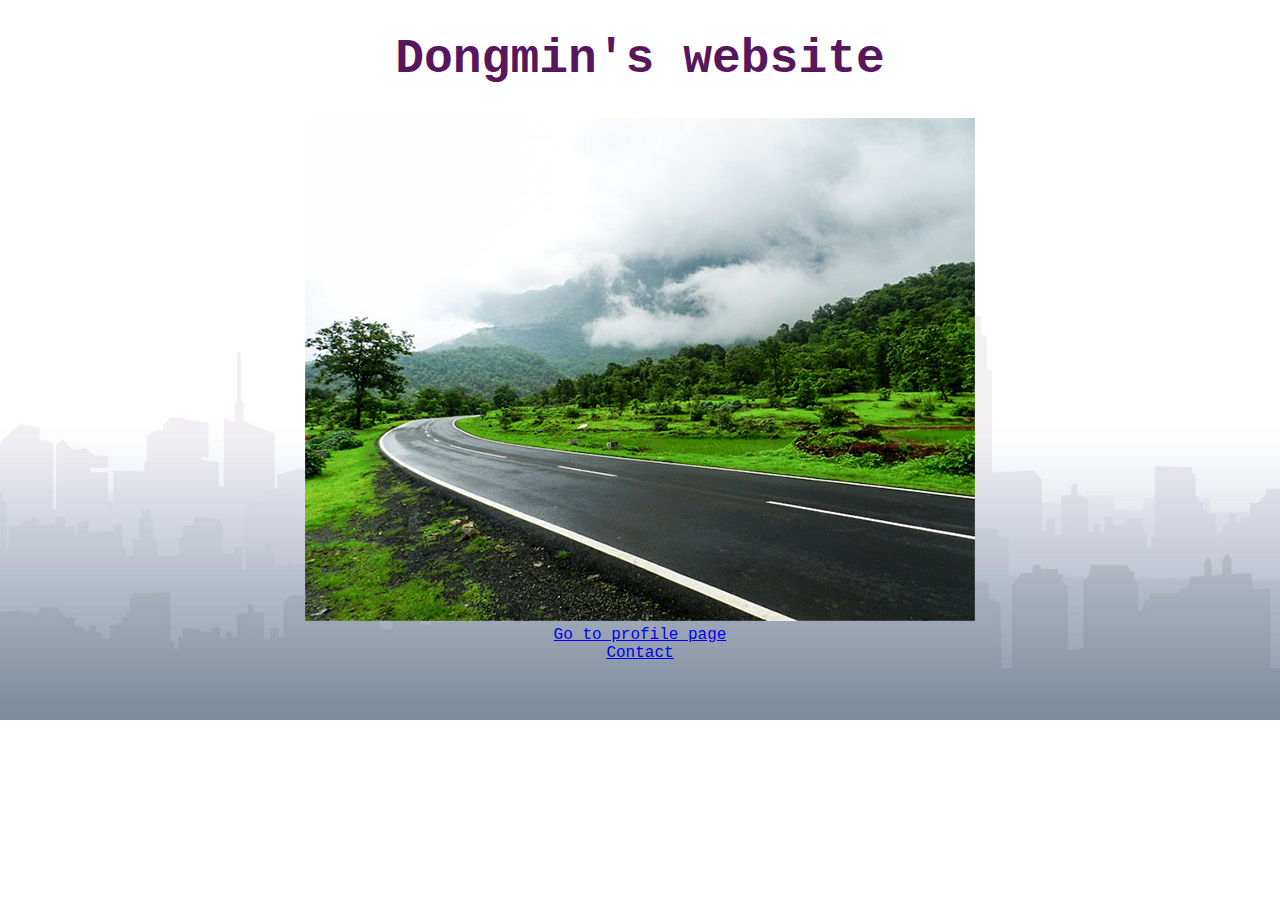
<file: index.html>
<!DOCTYPE html>
<html>
<head>
    <title>My website</title>
    <link rel="stylesheet" href="style.css">
</head>
<body>
    <h1>Dongmin's website</h1>
    <img src="images/street.jpg">
    <br>
    <a href="profile.html">Go to profile page</a>
    <br>
    <a href="contact.html">Contact</a>
</body>

</html>
</file>
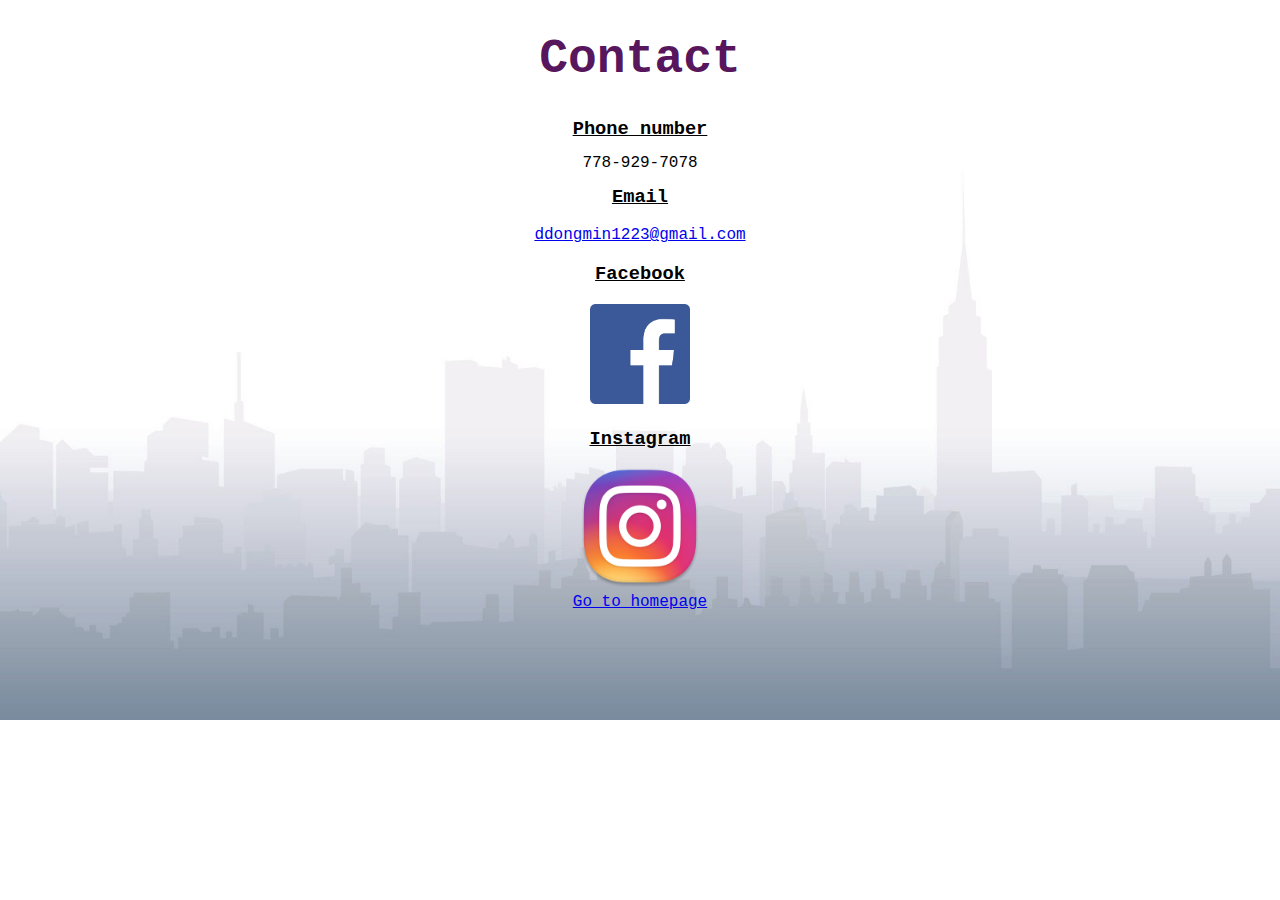
<file: contact.html>
<!DOCTYPE html>
<html>

<head>
    <link rel="stylesheet" href="style.css">
</head>

<body>
    <h1>Contact</h1>
    <h3>Phone number</h3>
    <p>778-929-7078</p>
    <h3>Email</h3>
    <a href="mailto:ddongmin1223@gmail.com">ddongmin1223@gmail.com</a>
    <h3>Facebook</h3>
    <a href="https://www.facebook.com/dongmin.hwang.357">
        <img class="facebook" height="150" src="images/facebook.png">
    </a>
    <h3>Instagram</h3>
    <a href="https://www.instagram.com/ddongmin1223/">
        <img class="instagram" height="150" src="images/instagram.png">
    </a>
    <br>
    <a href="index.html">Go to homepage</a>
</body>

</html>
</file>
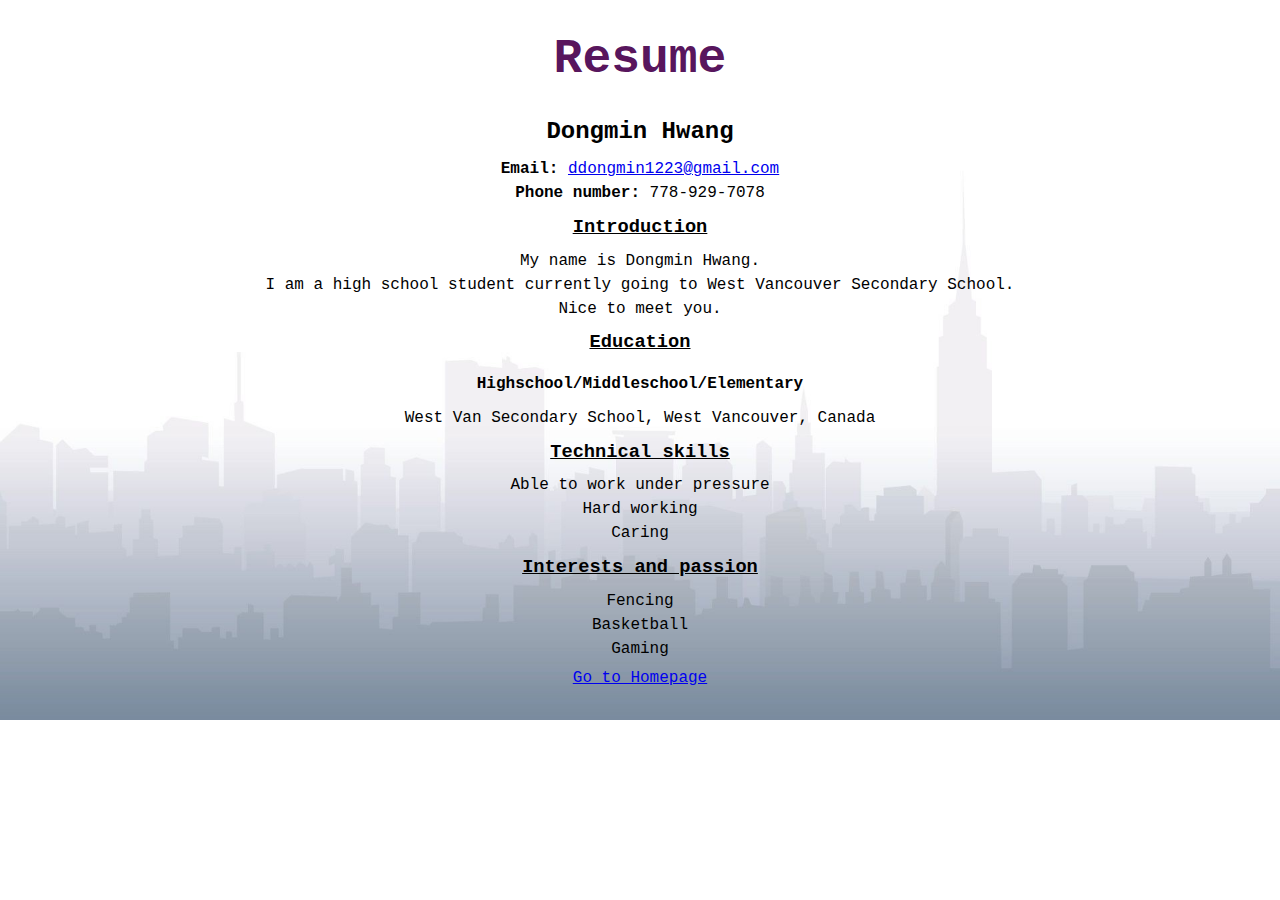
<file: profile.html>
<!DOCTYPE html>
<html>

<head>
    <link rel="stylesheet" href="style.css">
</head>

<body>
    <h1>Resume</h1>
    <h2>Dongmin Hwang</h2>
    <p><span>Email:</span>
        <a href="mailto:ddongmin1223@gmail.com">ddongmin1223@gmail.com</a>
    </p>
    <p><span>Phone number:</span> 778-929-7078</p>
    <h3>Introduction</h3>
    <p>My name is Dongmin Hwang.</p>
    <p>I am a high school student currently going to West Vancouver Secondary School.</p>
    <p>Nice to meet you.</p>
    <h3>Education</h3>
    <h4>Highschool/Middleschool/Elementary</h4>
    <p>West Van Secondary School, West Vancouver, Canada</p>
    <h3>Technical skills</h3>
    <p>Able to work under pressure</p>
    <p>Hard working</p>
    <p>Caring</p>
    <h3>Interests and passion</h3>
    <p>Fencing</p>
    <p>Basketball</p>
    <p>Gaming</p>
    <a href="index.html">Go to Homepage</a>
</body>

</html>
</file>
<file: style.css>
h1 {
    color: rgba(77, 7, 83, 0.945);
    font-size: 3em; 
}
h3 {
    text-decoration: underline;
}
p {
    line-height: 0.5;
}
body {
    text-align: center;
    font-family: 'Courier New', Courier, monospace;
    background-image: url("images/background.jpg");
    background-repeat: no-repeat;
    background-size: cover;
    background-position: center top;
}
span {
    font-weight: 900;
}
.facebook {
    height:100px;
}
.instagram {
    height:120px;
}
</file>
